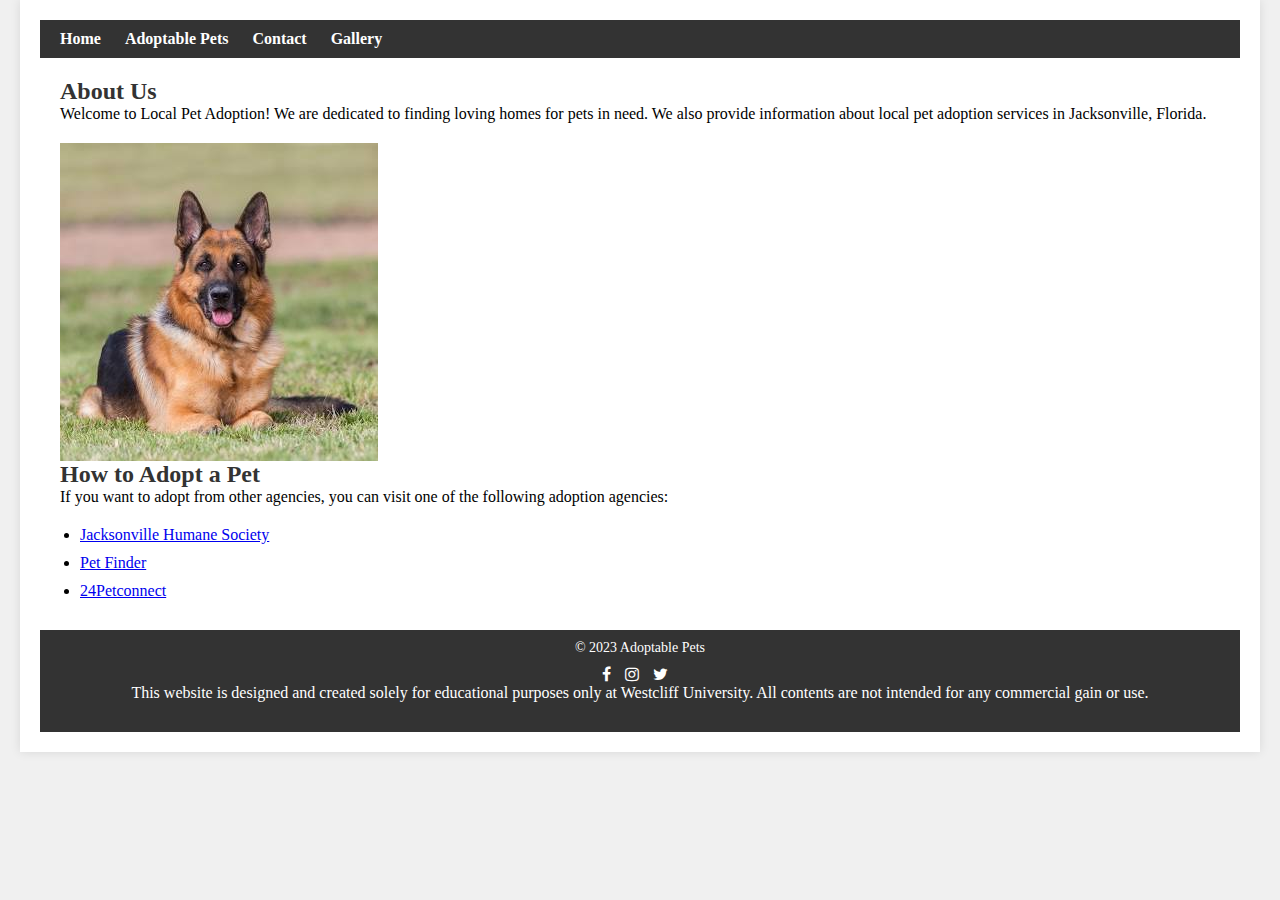
<file: index.html>
<html>

<head>
    <meta charset="UTF-8">
    <title>Local Pet Adoption Service</title>
    <!-- Font Awesome -->
    <link rel="stylesheet" href="https://cdnjs.cloudflare.com/ajax/libs/font-awesome/4.7.0/css/font-awesome.min.css">
    <!-- For our CSS stylesheet -->
    <link rel="stylesheet" href="style.css">
</head>

<body>
    <!-- Container is to wrap everything -->
    <div id="container">
        <header>
            <div class="main-header">
                <!-- Main Navigation -->
                <nav class="main-menu">
                    <ul>
                        <li><a href="index.html">Home</a></li>
                        <li><a href="adopt-pets.html">Adoptable Pets</a></li>
                        <li><a href="contact.html">Contact</a></li>
                        <li><a href="gallery.html">Gallery</a></li>
                    </ul>
                </nav>
            </div>
        </header>
        <!-- Main Content -->
        <main>
            <h2>About Us</h2>
            <p>Welcome to Local Pet Adoption! We are dedicated to finding loving homes for pets in need. We also provide
                information about local pet adoption services in Jacksonville, Florida.</p>
            <img src="images/german_shepherd.jpeg" alt="Local Pet Adoption - German Shepherd">
            <h2>How to Adopt a Pet</h2>
            <p>If you want to adopt from other agencies, you can visit one of the following adoption agencies:</p>
            <ul>
                <li><a href="https://www.jaxhumane.org/">Jacksonville Humane Society</a></li>
                <li><a href="https://www.petfinder.com/search/dogs-for-adoption/us/fl/jacksonville/">Pet Finder</a></li>
                <li><a href="https://24petconnect.com/">24Petconnect</a></li>
            </ul>
        </main>
        <!-- Footer -->
        <footer>
            <!-- Non-disclaimer footer -->
            <div id="nondisclaimer">
                <div class="copy">&copy; 2023 Adoptable Pets</div>
                <div class="social">
                    <a href="#" class="fa fa-facebook"></a>
                    <a href="#" class="fa fa-instagram"></a>
                    <a href="#" class="fa fa-twitter"></a>
                </div>
            </div>
            <!-- Disclaimer footer -->
            <div id="disclaimer">
                <p>This website is designed and created solely for educational purposes only at Westcliff
                    University.
                    All contents are not intended for any commercial gain or use.</p>
            </div>
        </footer>
    </div>
</body>

</html>
</file>
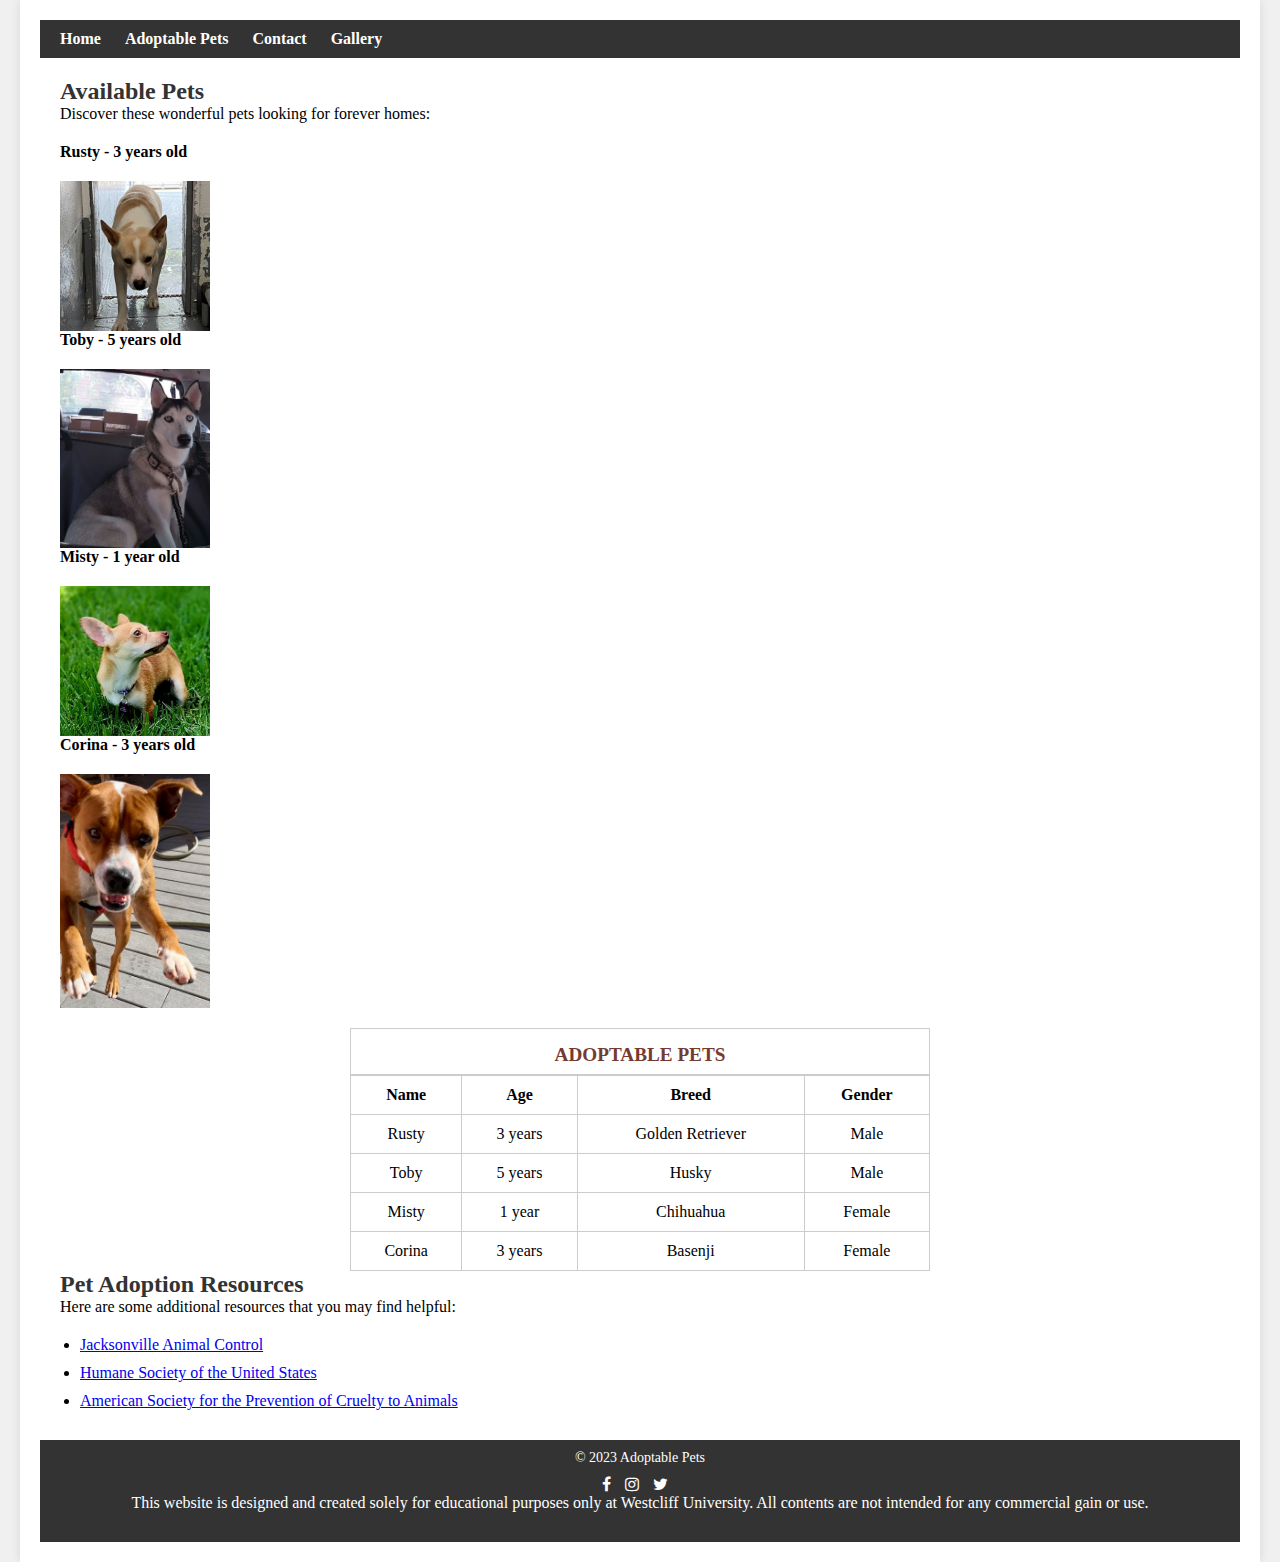
<file: adopt-pets.html>
<html>

<head>
    <meta charset="UTF-8">
    <title>Adoptable Pets - Local Pet Adoption Service</title>
    <!-- Font Awesome -->
    <link rel="stylesheet" href="https://cdnjs.cloudflare.com/ajax/libs/font-awesome/4.7.0/css/font-awesome.min.css">
    <!-- For our CSS stylesheet -->
    <link rel="stylesheet" href="style.css">
</head>

<body>
    <div id="container">
        <header>
            <div class="main-header">
                <!-- Main Navigation -->
                <nav class="main-menu">
                    <ul>
                        <li><a href="index.html">Home</a></li>
                        <li><a href="adopt-pets.html">Adoptable Pets</a></li>
                        <li><a href="contact.html">Contact</a></li>
                        <li><a href="gallery.html">Gallery</a></li>
                    </ul>
                </nav>
            </div>
        </header>
        <!-- Main Content -->
        <main>
            <h2>Available Pets</h2>
            <p>Discover these wonderful pets looking for forever homes:</p>
            <p style="font-weight: bold;">Rusty - 3 years old</p>
            <img src="images/golden_retriever.jpeg" alt="Adoptable Pets - Golden Retriever" width="150">
            <p style="font-weight: bold;">Toby - 5 years old</p>
            <img src="images/husky.jpeg" alt="Adoptable Pets - Husky" width="150">
            <p style="font-weight: bold;">Misty - 1 year old</p>
            <img src="images/chihuahua.jpeg" alt="Adoptable Pets - Chihuahua" width="150">
            <p style="font-weight: bold;">Corina - 3 years old</p>
            <img src="images/basenji.jpeg" alt="Adoptable Pets - Basenji" width="150">
            <table border="1">
                <caption>Adoptable Pets</caption>
                <thead>
                    <!--- Rows-->
                    <tr>
                        <!-- Columns-->
                        <th>Name</th>
                        <th>Age</th>
                        <th>Breed</th>
                        <th>Gender</th>
                    </tr>
                </thead>
                <tbody>
                    <!--- Rows-->
                    <tr>
                        <!-- Columns-->
                        <td>Rusty</td>
                        <td>3 years</td>
                        <td>Golden Retriever</td>
                        <td>Male</td>
                    </tr>
                    <!--- Rows-->
                    <tr>
                        <!-- Columns-->
                        <td>Toby</td>
                        <td>5 years</td>
                        <td>Husky</td>
                        <td>Male</td>
                    </tr>
                    <!--- Rows-->
                    <tr>
                        <!-- Columns-->
                        <td>Misty</td>
                        <td>1 year</td>
                        <td>Chihuahua</td>
                        <td>Female</td>
                    </tr>
                    <!--- Rows-->
                    <tr>
                        <!-- Columns-->
                        <td>Corina</td>
                        <td>3 years</td>
                        <td>Basenji</td>
                        <td>Female</td>
                    </tr>
                </tbody>
            </table>
            <!-- Adoption Resources -->
            <h2>Pet Adoption Resources</h2>
            <p>Here are some additional resources that you may find helpful:</p>
            <ul>
                <li><a href="https://www.cityofjacksonville.net/143/Animal-Control">Jacksonville Animal Control</a></li>
                <li><a href="https://www.humanesociety.org/">Humane Society of the United
                        States</a></li>
                <li><a href="https://www.aspca.org/adoption">American Society for the Prevention of Cruelty to
                        Animals</a></li>
            </ul>
        </main>
        <!-- Footer -->
        <footer>
            <!-- Non-disclaimer footer -->
            <div id="nondisclaimer">
                <div class="copy">&copy; 2023 Adoptable Pets</div>
                <div class="social">
                    <a href="#" class="fa fa-facebook"></a>
                    <a href="#" class="fa fa-instagram"></a>
                    <a href="#" class="fa fa-twitter"></a>
                </div>
            </div>
            <!-- Disclaimer footer -->
            <div id="disclaimer">
                <p>This website is designed and created solely for educational purposes only at Westcliff
                    University.
                    All contents are not intended for any commercial gain or use.</p>
            </div>
        </footer>
    </div>
</body>

</html>
</file>
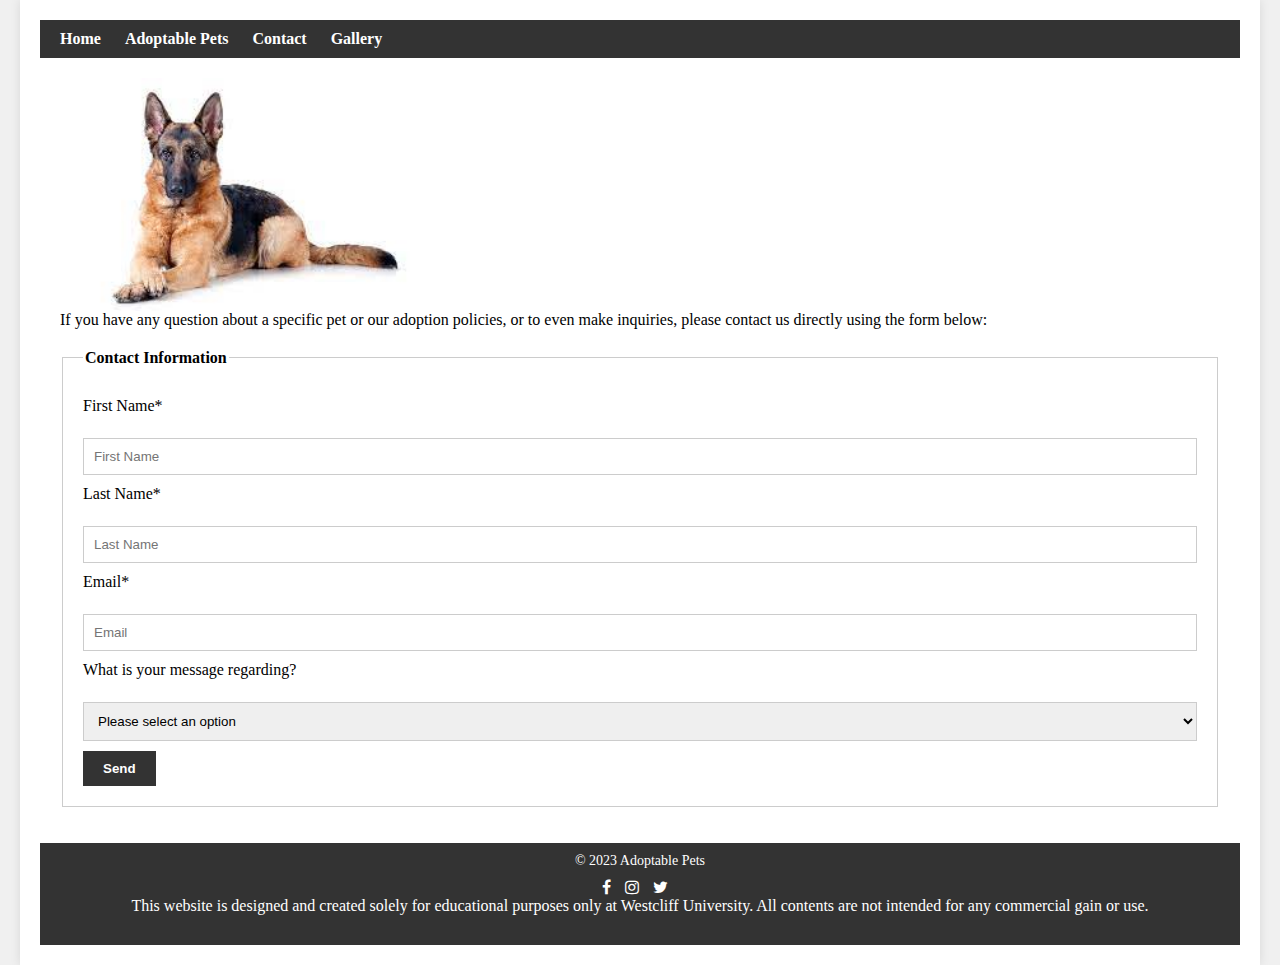
<file: contact.html>
<html>

<head>
    <meta charset="UTF-8">
    <title>Contact Us</title>
    <!-- Font Awesome -->
    <link rel="stylesheet" href="https://cdnjs.cloudflare.com/ajax/libs/font-awesome/4.7.0/css/font-awesome.min.css">
    <!-- For our CSS stylesheet -->
    <link rel="stylesheet" href="style.css">
</head>

<body>
    <div id="container">
        <header>
            <div class="main-header">
                <!-- Main Navigation -->
                <nav class="main-menu">
                    <ul>
                        <li><a href="index.html">Home</a></li>
                        <li><a href="adopt-pets.html">Adoptable Pets</a></li>
                        <li><a href="contact.html">Contact</a></li>
                        <li><a href="gallery.html">Gallery</a></li>
                    </ul>
                </nav>
            </div>
        </header>
        <!-- Main Content -->
        <main>
            <img src="images/german_shepherd_playiing.jpeg" alt="Local Pet Adoption - German Shepherd Playing"
                width="350">
            <p>If you have any question about a specific pet or our adoption policies, or to even make inquiries, please
                contact us directly using the form below:</p>
            <form action="/contact" method="post">
                <fieldset>
                    <legend style="font-weight: bold;">Contact Information</legend>
                    <label>First Name*</label><br>
                    <input type="text" name="first_name" placeholder="First Name"><br>
                    <label>Last Name*</label><br>
                    <input type="text" name="last_name" placeholder="Last Name"><br>
                    <label>Email*</label><br>
                    <input type="email" name="email" placeholder="Email"><br>
                    <label for="message_title">What is your message regarding?</label><br>
                    <select id="message_title" name="message_title">
                        <option disabled selected>Please select an option</option>
                        <option value="pet_listings">Pet Listings</option>
                        <option value="rehome">Rehome, lost or found pets</option>
                        <option value="concerns">Concerns regarding rescued pets</option>
                        <option value="other">All other requests</option>
                    </select><br>

                    <div id="input_container">
                        <div id="pet_listings_input" class="hidden">
                            <label for="pet_listings_info">Enter the information you are requesting on pet
                                listings:</label><br>
                            <textarea cols="40" rows="5" id="pet_listings_info" name="pet_listings_info"></textarea><br>
                        </div>

                        <div id="rehome_input" class="hidden">
                            <label for="rehome_info">Enter your request regarding rehome/lost/found pets:</label><br>
                            <textarea cols="40" rows="5" id="rehome_info" name="rehome_info"></textarea><br>
                        </div>

                        <div id="concerns_input" class="hidden">
                            <label for="concerns_info">Enter concerns regarding rescued pets:</label><br>
                            <textarea cols="40" rows="5" id="concerns_info" name="concerns_info"></textarea><br>
                        </div>

                        <div id="other_input" class="hidden">
                            <label for="other_info">Enter other requests:</label><br>
                            <textarea cols="40" rows="5" id="other_info" name="other_info"></textarea><br>
                        </div>
                    </div>
                    <input type="submit" value="Send"><br>
                </fieldset>
            </form>
        </main>
        <!-- Footer -->
        <footer>
            <!-- Non-disclaimer footer -->
            <div id="nondisclaimer">
                <div class="copy">&copy; 2023 Adoptable Pets</div>
                <div class="social">
                    <a href="#" class="fa fa-facebook"></a>
                    <a href="#" class="fa fa-instagram"></a>
                    <a href="#" class="fa fa-twitter"></a>
                </div>
            </div>
            <!-- Disclaimer footer -->
            <div id="disclaimer">
                <p>This website is designed and created solely for educational purposes only at Westcliff
                    University.
                    All contents are not intended for any commercial gain or use.</p>
            </div>
        </footer>
    </div>
    <!-- JavaScript Codes -->
    <script src="script.js"></script>
</body>

</html>
</file>
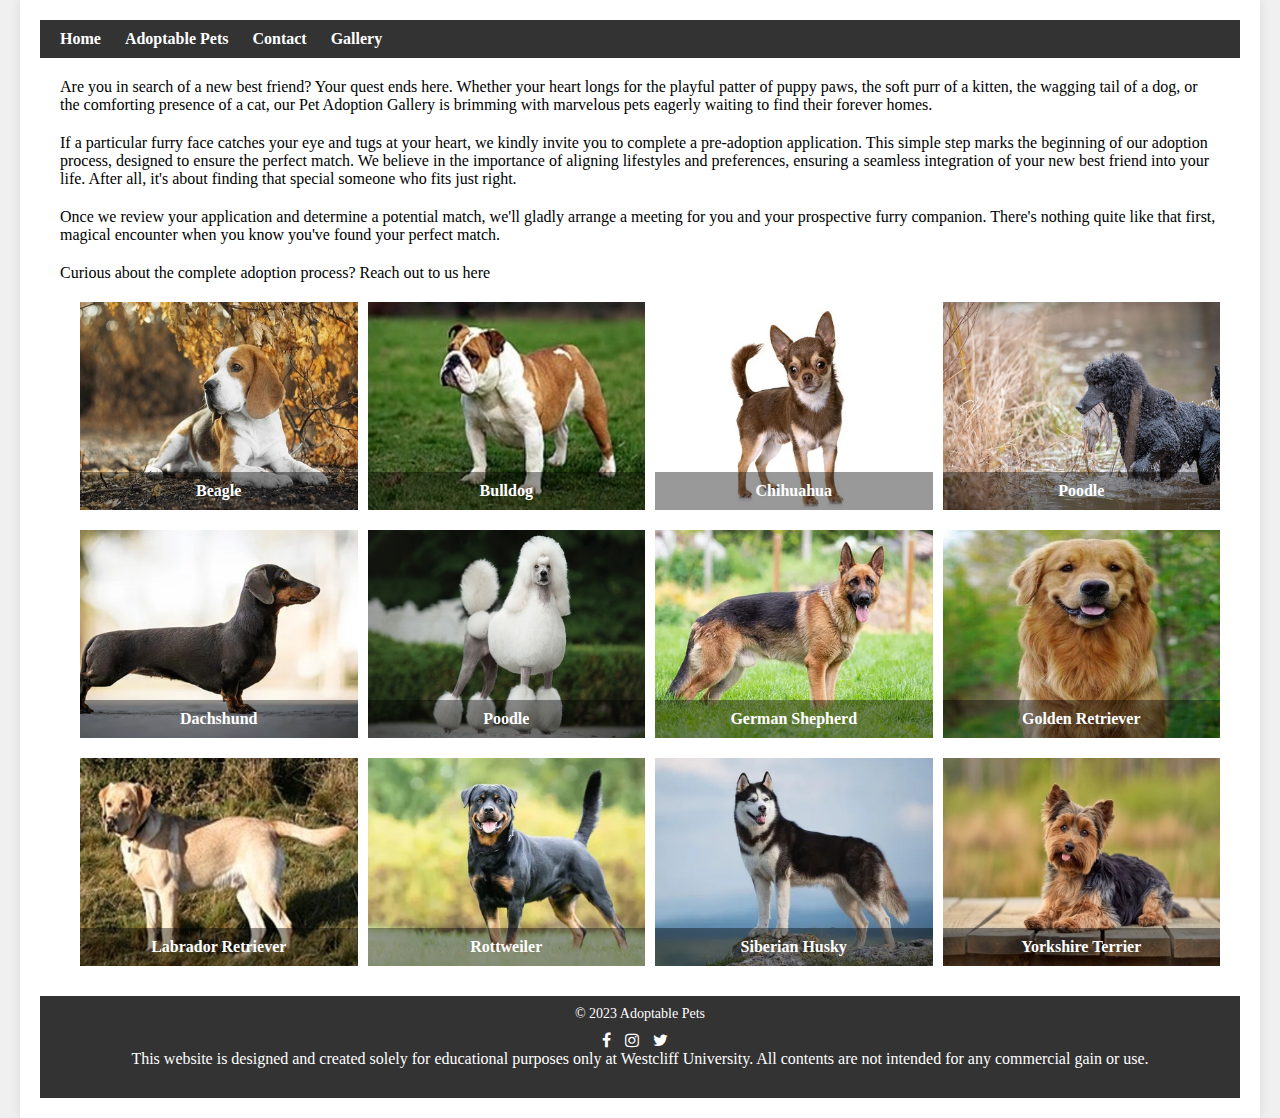
<file: gallery.html>
<html>

<head>
    <title>Gallery</title>
    <meta charset="UTF-8">

    <!-- Font Awesome -->
    <link rel="stylesheet" href="https://cdnjs.cloudflare.com/ajax/libs/font-awesome/4.7.0/css/font-awesome.min.css">

    <!-- For our CSS stylesheet -->
    <link rel="stylesheet" href="style.css">

    <!-- jQuery Library -->
    <script src="https://ajax.googleapis.com/ajax/libs/jquery/3.5.1/jquery.min.js"></script>
</head>

<body>
    <div id="container">
        <header>
            <div class="main-header">
                <!-- Main Navigation -->
                <nav class="main-menu">
                    <ul>
                        <li><a href="index.html">Home</a></li>
                        <li><a href="adopt-pets.html">Adoptable Pets</a></li>
                        <li><a href="contact.html">Contact</a></li>
                        <li><a href="gallery.html">Gallery</a></li>
                    </ul>
                </nav>
            </div>
        </header>
        <!-- Main Content -->
        <main>
            <div class="main-container">
                <p>Are you in search of a new best friend? Your quest ends here. Whether your heart longs for the
                    playful patter of puppy paws, the soft purr of a kitten, the wagging tail of a dog, or the
                    comforting presence of a cat, our Pet Adoption Gallery is brimming with marvelous pets eagerly
                    waiting to find their forever homes.</p>
                <p>If a particular furry face catches your eye and tugs at your heart, we kindly invite you to complete
                    a pre-adoption application. This simple step marks the beginning of our adoption process, designed
                    to ensure the perfect match. We believe in the importance of aligning lifestyles and preferences,
                    ensuring a seamless integration of your new best friend into your life. After all, it's about
                    finding that special someone who fits just right.</p>
                <p>Once we review your application and determine a potential match, we'll gladly arrange a meeting for
                    you and your prospective furry companion. There's nothing quite like that first, magical encounter
                    when you know you've found your perfect match.</p>
                <p>Curious about the complete adoption process? Reach out to us here</p>
            </div>
            <!-- Container for the image gallery -->
            <div class="image-container">
                <!-- List to hold photos -->
                <ul class="photo-list">
                    <!-- Each photo is represented as a list item -->
                    <li class="photo">
                        <a href="#/" class="lightbox-toggle">
                            <img src="images/gallery/beagles-laying-in-the-shade.jpeg" alt="Beagle">
                        </a>
                        <div class="caption">Beagle</div>
                        <div class="description"
                            onclick="openInfoBox('Beagle', 'A small to medium-sized hound dog known for its keen sense of smell and distinctive howl, the Beagle is friendly, curious, and great with families.')">
                            A beagle laying in the shade of a tree</div>
                    </li>

                    <li class="photo">
                        <a href="#/" class="lightbox-toggle">
                            <img src="images/gallery/bulldog-inglese.jpeg" alt="Bulldog">
                        </a>
                        <div class="caption">Bulldog</div>
                        <div class="description"
                            onclick="openInfoBox('Bulldog', 'Recognizable by its loose, wrinkled skin and distinctive pushed-in nose, the Bulldog is a gentle and affectionate companion, characterized by its sturdy and muscular build.')">
                            An English bulldog</div>
                    </li>

                    <li class="photo">
                        <a href="#/" class="lightbox-toggle">
                            <img src="images/gallery/chihuahua-breed.jpeg" alt="Chihuahua">
                        </a>
                        <div class="caption">Chihuahua</div>
                        <div class="description"
                            onclick="openInfoBox('Chihuahua', 'The Chihuahua is a tiny dog with a big personality. Known for its loyalty and strong bond with its owner, this breed is often fearless and alert.')">
                            Sad looking chihuahua</div>
                    </li>

                    <li class="photo">
                        <a href="#/" class="lightbox-toggle">
                            <img src="images/gallery/clapton-the-poodle.jpeg" alt="Poodle">
                        </a>
                        <div class="caption">Poodle</div>
                        <div class="description"
                            onclick="openInfoBox('Poodle', 'An intelligent and versatile breed, the Poodle is known for its curly, hypoallergenic coat and comes in standard, miniature, and toy sizes. They are highly trainable and excel in various dog sports.')">
                            Clapton the poodle in the water</div>
                    </li>

                    <li class="photo">
                        <a href="#/" class="lightbox-toggle">
                            <img src="images/gallery/dachshund-dog-breed.jpg" alt="Dachshund">
                        </a>
                        <div class="caption">Dachshund</div>
                        <div class="description"
                            onclick="openInfoBox('Dachshund', 'A small, long-bodied dog with short legs, the Dachshund is a playful and curious breed. They are known for their unique shape and brave, spunky personality.')">
                            A long-bodied dachshund dog standing in a field</div>
                    </li>

                    <li class="photo">
                        <a href="#/" class="lightbox-toggle">
                            <img src="images/gallery/diana-the-poodle.jpeg" alt="Poodle">
                        </a>
                        <div class="caption">Poodle</div>
                        <div class="description"
                            onclick="openInfoBox('Poodle', 'An intelligent and versatile breed, the Poodle is known for its curly, hypoallergenic coat and comes in standard, miniature, and toy sizes. They are highly trainable and excel in various dog sports.')">
                            Diana the poodle standing on a
                            beach</div>
                    </li>

                    <li class="photo">
                        <a href="#/" class="lightbox-toggle">
                            <img src="images/gallery/german-shepherd-breed.jpg" alt="German Shepherd">
                        </a>
                        <div class="caption">German Shepherd</div>
                        <div class="description"
                            onclick="openInfoBox('German Shepherd', 'A highly intelligent and versatile breed, the German Shepherd is known for its loyalty, trainability, and protective instincts. They are often used as working dogs in roles like police and search and rescue.')">
                            A German shepherd dog standing
                            in the grass</div>
                    </li>

                    <li class="photo">
                        <a href="#/" class="lightbox-toggle">
                            <img src="images/gallery/golden-retriever-breed.jpeg" alt="Golden Retriever">
                        </a>
                        <div class="caption">Golden Retriever</div>
                        <div class="description"
                            onclick="openInfoBox('Golden Retriever', 'Friendly, intelligent, and gentle, the Golden Retriever is a popular family dog and is known for its beautiful golden coat. They are eager to please and excel in various activities, including obedience and therapy work.')">
                            A golden retriever sitting in a
                            park</div>
                    </li>

                    <li class="photo">
                        <a href="#/" class="lightbox-toggle">
                            <img src="images/gallery/labrador-retriever-breed.jpeg" alt="Labrador Retriever">
                        </a>
                        <div class=" caption">Labrador Retriever</div>
                        <div class="description"
                            onclick="openInfoBox('Labrador Retriever', 'An affectionate and outgoing breed, the Labrador Retriever is known for its friendly nature and intelligence. They are often used as guide dogs, search and rescue dogs, and family pets.')">
                            A Labrador retriever dog
                            standing close to a river</div>
                    </li>

                    <li class="photo">
                        <a href="#/" class="lightbox-toggle">
                            <img src="images/gallery/rottweiler-breed.jpg" alt="Rottweiler">
                        </a>
                        <div class="caption">Rottweiler</div>
                        <div class="description"
                            onclick="openInfoBox('Rottweiler', 'A powerful and confident breed, the Rottweiler is known for its strength, loyalty, and protective nature. They are often used as working dogs in roles like police and guard dogs.')">
                            A happy Rottweiler standing in
                            the field</div>
                    </li>

                    <li class="photo">
                        <a href="#/" class="lightbox-toggle">
                            <img src="images/gallery/siberian-husky-breed.jpg" alt="Siberian Husky">
                        </a>
                        <div class="caption">Siberian Husky</div>
                        <div class="description"
                            onclick="openInfoBox('Siberian Husky', 'Recognizable by its striking appearance and thick double coat, the Siberian Husky is energetic, independent, and known for its friendly demeanor. They are excellent sled dogs and require regular exercise.')">
                            A Siberian husky standing on a
                            rock</div>
                    </li>

                    <li class="photo">
                        <a href="#/" class="lightbox-toggle">
                            <img src="images/gallery/yorkshire-terrier-on-deck.jpeg" alt="Yorkshire Terrier">
                        </a>
                        <div class="caption">Yorkshire Terrier</div>
                        <div class="description"
                            onclick="openInfoBox('Yorkshire Terrier', 'A small and elegant toy breed, the Yorkshire Terrier is known for its long, silky coat and confident personality. Despite their size, they are spirited and brave, making them great companions.')">
                            A Yorkshire terrier laying on a
                            boat deck</div>
                    </li>
                </ul>

                <!-- Lightbox -->
                <div class="backdrop"></div>

                <div class="box">
                    <div class="close">x</div>
                </div>

                <!-- Information box-->
                <div id="info-box">
                    <div id="info-heading"></div>
                    <div id="info-text"></div>
                    <a href="#" id="close-info" onclick="closeInfoBox()">Click This To Close</a>
                </div>
            </div>
        </main>

        <!-- Footer -->
        <footer>
            <!-- Non-disclaimer footer -->
            <div id="nondisclaimer">
                <div class="copy">&copy; 2023 Adoptable Pets</div>
                <div class="social">
                    <a href="#" class="fa fa-facebook"></a>
                    <a href="#" class="fa fa-instagram"></a>
                    <a href="#" class="fa fa-twitter"></a>
                </div>
            </div>
            <!-- Disclaimer footer -->
            <div id="disclaimer">
                <p>This website is designed and created solely for educational purposes only at Westcliff
                    University.
                    All contents are not intended for any commercial gain or use.</p>
            </div>
        </footer>
    </div> <!-- End Container -->

    <!-- JavaScript Codes -->
    <script src="script.js"></script>
</body>

</html>
</file>
<file: style.css>
/* Reset some default styles */
body, h1, h2, p, ul, li, table {
    margin: 0;
    padding: 0;
}

/* Apply a background color to the entire page */
body {
    background-color: #f0f0f0;
    font-family: Georgia, 'Times New Roman', Times, serif;
}

/* Container styles */
#container {
    max-width: 1200px;
    margin: 0 auto;
    padding: 20px;
    background-color: #fff;
    box-shadow: 0 0 10px rgba(0, 0, 0, 0.1);
}

/* Header styles */
header {
    background-color: #333;
    color: #fff;
    padding: 10px 0;
}

.main-header {
    display: flex;
    justify-content: space-between;
}

.main-menu ul {
    list-style: none;
}

.main-menu ul li {
    display: inline;
    margin-right: 20px;
}

.main-menu ul li a {
    text-decoration: none;
    color: #fff;
    font-weight: bold;
}

/* Main Content styles */
main {
    padding: 20px;
}

h2 {
    color: #333;
}

p {
    margin-bottom: 20px;
}

ul {
    list-style: disc;
    margin-left: 20px;
}

li {
    margin-bottom: 10px;
}

table {
    width: 50%;
    border-collapse: collapse;
    margin-top: 20px;
    margin-left: auto;
    margin-right: auto;
}

table, caption, th, td {
    border: 1px solid #ccc;
}

th, td {
    padding: 10px;
    text-align: center;
}

caption {
    text-transform: uppercase;
    font-weight: bolder;
    font-size: larger;
    height: 30px;
    padding-top: 15px;
    color: #753a30;
}

/* Footer styles */
footer {
    background-color: #333;
    color: #fff;
    padding: 10px 0;
}

#nondisclaimer, #disclaimer {
    text-align: center;
}

.copy {
    font-size: 14px;
}

.social {
    margin-top: 10px;
}

.social a {
    color: #fff;
    text-decoration: none;
    margin-right: 10px;
}

/* Form styles */
form {
    margin-top: 20px;
}

fieldset {
    border: 1px solid #ccc;
    padding: 20px;
}

legend {
    font-weight: bold;
    margin-bottom: 10px;
}

label {
    display: block;
    margin-bottom: 5px;
}

input[type="text"],
input[type="email"],
select,
textarea {
    width: 100%;
    padding: 10px;
    margin-bottom: 10px;
    border: 1px solid #ccc;
}

input[type="submit"] {
    background-color: #333;
    color: #fff;
    border: none;
    padding: 10px 20px;
    cursor: pointer;
    font-weight: bold;
}

input[type="submit"]:hover {
    background-color: #555;
}

/* Gallery */

.image-container ul {
    list-style-type: none;
    display: grid;
    grid-template-columns: repeat(4, 1fr); /* 4 columns with equal width */
    grid-gap: 10px; 
}

.photo {
    position: relative;
}

.photo img {
    width: 100%;
    height: auto;
    display: block;
}

.description {
    position: absolute;
    top: 50%;
    left: 50%;
    transform: translate(-50%, -50%); /* center the description on the photo */
    padding: 10px;
    text-align: center;
    background-color: rgba(0, 0, 0, 0.7);
    color: white;
    opacity: 0;
    transition: opacity 0.3s ease;
    font-size: 12px;
}

.photo:hover .description {
    opacity: 1;
}

.caption {
    position: absolute;
    bottom: 0;
    left: 0;
    right: 0;
    text-align: center;
    background-color: rgba(0, 0, 0, 0.4);
    color: white;
    padding: 10px;
    font-weight: bold;
}

/* Information box styling */

#info-box {
    display: none;
    position: fixed;
    top: 50%;
    left: 50%;
    transform: translate(-50%, -50%);
    background-color: rgba(0, 0, 0, 0.8);
    color: white;
    padding: 20px;
    width: 400px; /* Set the width to your desired value */
    height: 250px; /* Set the height to your desired value */
    max-width: 80%;
    z-index: 9999;
    border-radius: 10px; /* Adjust the value to control the roundness of the corners */
}
  
#info-heading {
    font-size: 30px;
    font-weight: bold;
    margin-bottom: 30px;
}
  
#info-text {
    font-size: 16px;
    margin-bottom: 50px;
}
  
#close-info {
    color: yellow;
    font-weight: bold;
    text-decoration: none;
    cursor: pointer;
    text-align: center; /* Center the text */
    display: block; /* Ensure it takes full width */
}
  
#close-info:hover {
    color: #ff8080;
}

/* User Interface Element - Contact Form */
/* Hide the input boxes by default */

.hidden {
    display: none;
}

/* Lightbox */

.lightbox-toggle {
    color: black;
}
  
.backdrop {
    z-index: 1;
    opacity: .0;
    filter: alpha(opacity=0);
    display: none;
    position: fixed;
    top: 0px;
    left: 0px;
    width: 100%;
    height: 100%;
    background: #000;
}

.box {
    z-index: 2;
    position: fixed;
    opacity: 1;
    display: none;
    top: 50%;
    left: 50%;
    transform: translate(-50%, -50%);
    width: auto;
    height: auto;
    width: 600px;
    background: #fff;
    padding: 20px;
    border-radius: 5px;
    -moz-box-shadow: 0px 0px 5px #444444;
    -webkit-box-shadow: 0px 0px 5px #444444;
    box-shadow: 0px 0px 5px #444444;
}

* {
    z-index: 3;
}

.close {
    float: right;
    cursor: pointer;
}

.box img {
    width:100%;
}
</file>
